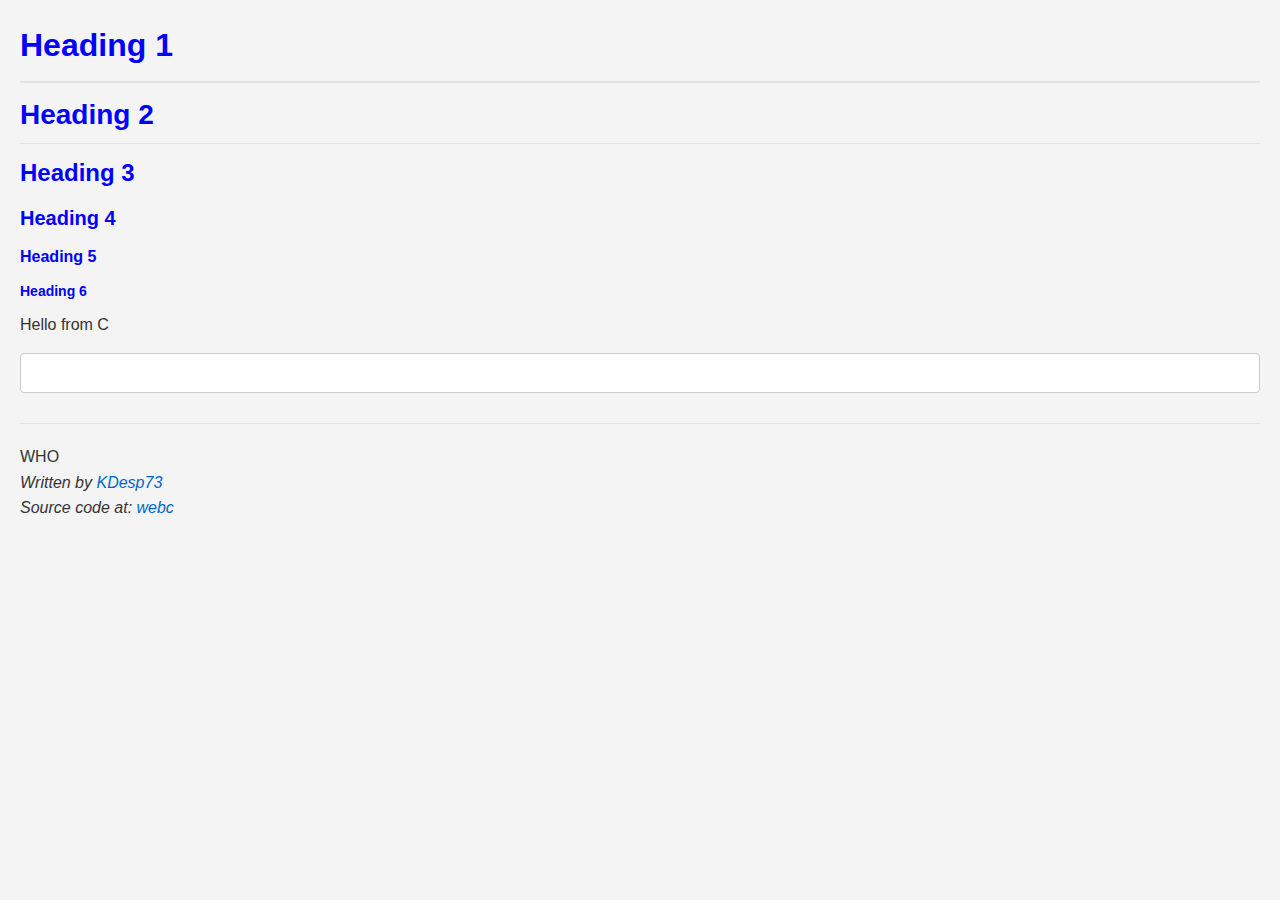
<file: index.html>
<!DOCTYPE html>
<html lang="en">
<head>
<meta charset="UTF-8">
<meta name="viewport" content="width=device-width, initial-scale=1.0">
<meta name="author" content="Konstantinos Despoinidis">
<link rel="stylesheet" href="./style.css">
<title>WebC</title>
</head>
<body>
<h1 style="color: blue;">Heading 1</h1>
<h2 style="color: blue;">Heading 2</h2>
<h3 style="color: blue;">Heading 3</h3>
<h4 style="color: blue;">Heading 4</h4>
<h5 style="color: blue;">Heading 5</h5>
<h6 style="color: blue;">Heading 6</h6>
<p>Hello from C</p>
<input style="color: red;">
<br>
<hr>
<abbt title="World Health Organization">WHO</abbt>
<address>
Written by 
<a href="https://github.com/KDesp73" target="_blank">KDesp73</a>
<br>
Source code at: 
<a href="https://github.com/KDesp73/webc" target="_blank">webc</a>
</address>
</body>
</html>
</file>
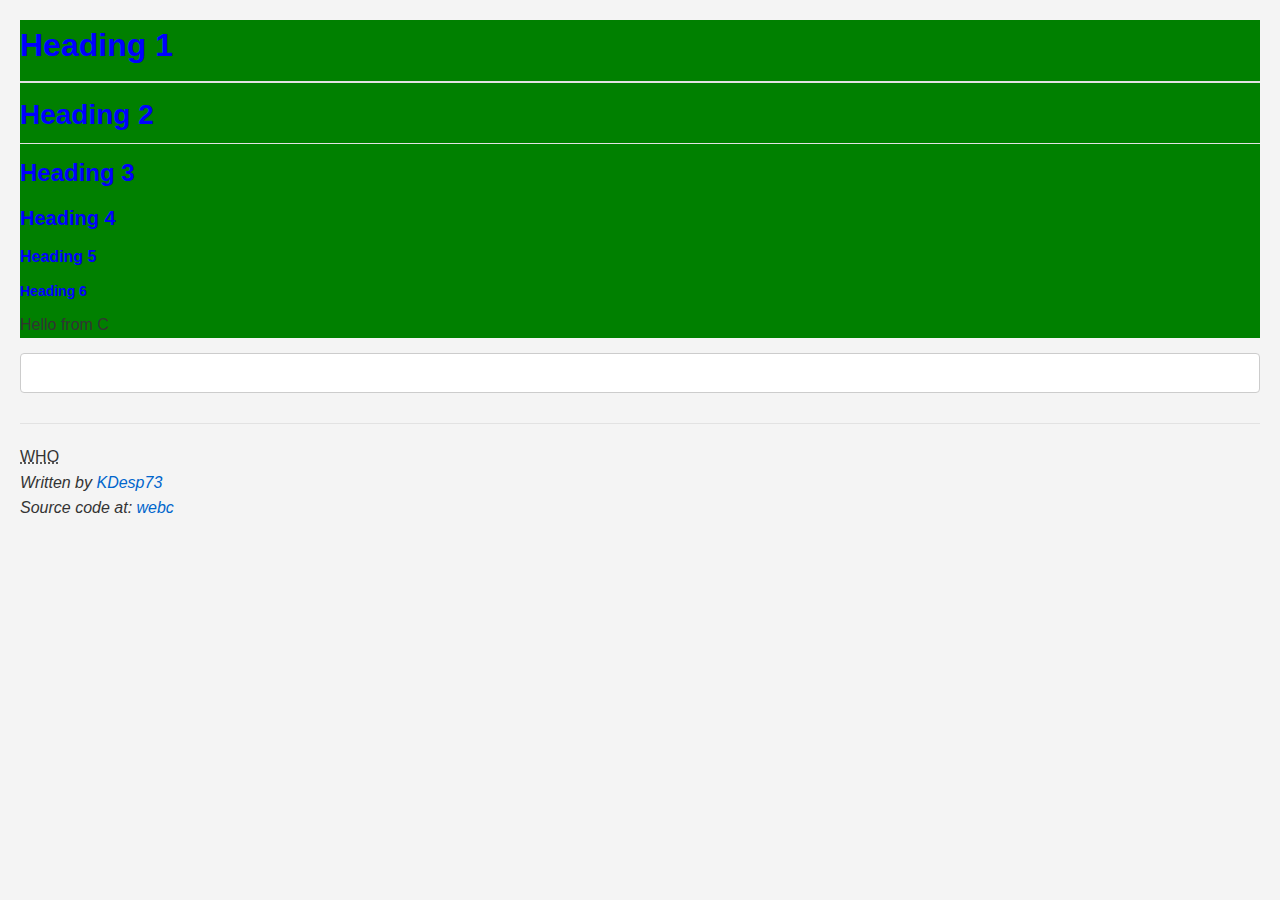
<file: docs/index.html>
<!DOCTYPE html>
<html lang="en">
<head>
<meta charset="UTF-8">
<meta name="viewport" content="width=device-width, initial-scale=1.0">
<meta name="author" content="Konstantinos Despoinidis">
<link rel="stylesheet" href="./style.css">
<title>WebC</title>
</head>
<body>
<div style="background-color: green;">
<h1 style="color: blue;">Heading 1</h1>
<h2 style="color: blue;">Heading 2</h2>
<h3 style="color: blue;">Heading 3</h3>
<h4 style="color: blue;">Heading 4</h4>
<h5 style="color: blue;">Heading 5</h5>
<h6 style="color: blue;">Heading 6</h6>
<p>Hello from C</p>
</div>
<input style="color: red;">
<br>
<hr>
<abbr title="World Health Organization">WHO</abbr>
<address>
Written by 
<a href="https://github.com/KDesp73" target="_blank">KDesp73</a>
<br>
Source code at: 
<a href="https://github.com/KDesp73/webc" target="_blank">webc</a>
</address>
</body>
</html>
</file>
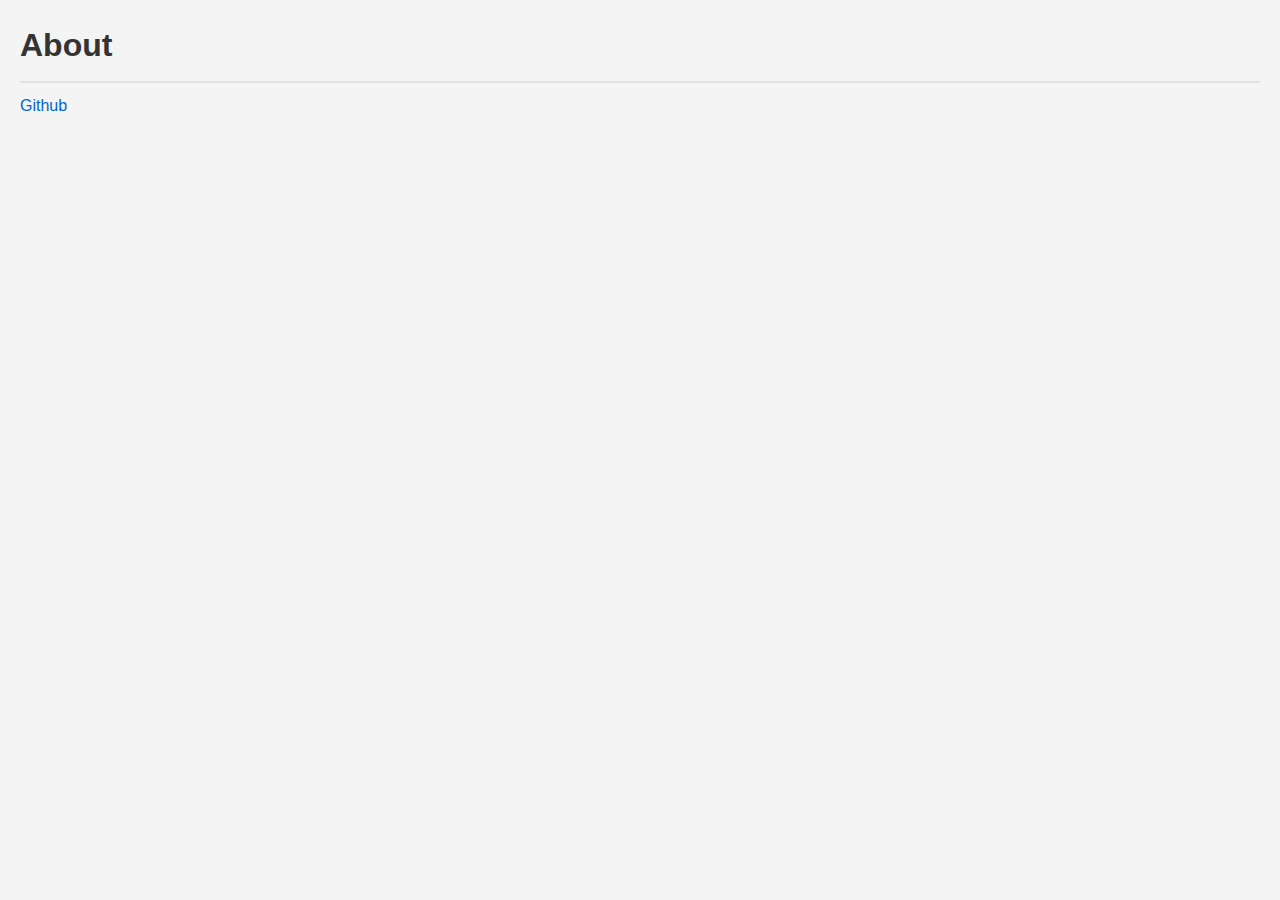
<file: site/about/index.html>
<!DOCTYPE html>
<html lang="en">
<head>
<meta charset="UTF-8">
<meta name="viewport" content="width=device-width, initial-scale=1.0">
<meta name="author" content="Konstantinos Despoinidis">
<link rel="stylesheet" href="../style.css">
<base href="https://www.github.com" target="_blank">
<title>About</title>
</head>
<body>
<h1>About</h1>
<a href="KDesp73">Github</a>
</body>
</file>
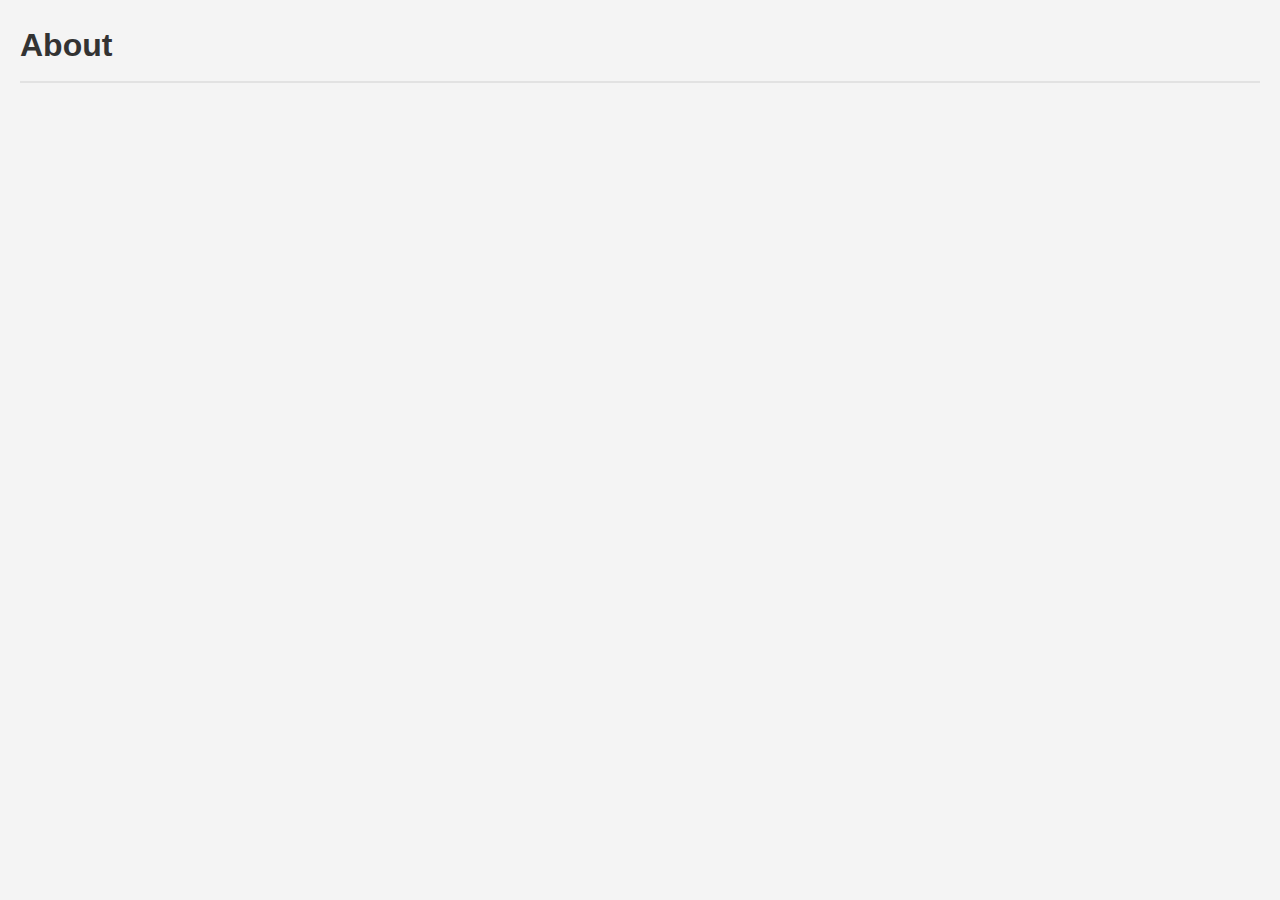
<file: site/about.html>
<!DOCTYPE html>
<html lang="en">
<head>
<meta charset="UTF-8">
<meta name="viewport" content="width=device-width, initial-scale=1.0">
<meta name="author" content="Konstantinos Despoinidis">
<link rel="stylesheet" href="./style.css">
<title>About</title>
</head>
<body>
<h1>About</h1>
</body>
</file>
<file: style.css>
/* Reset some basic elements */
body, h1, h2, h3, h4, h5, h6, p, blockquote, pre, dl, dd, ol, ul, figure, hr, fieldset, legend {
    margin: 0;
    padding: 0;
    border: 0;
}

body {
    font-family: Arial, sans-serif;
    line-height: 1.6;
    background-color: #f4f4f4;
    color: #333;
    padding: 20px;
}

/* General layout and spacing */
.container {
    max-width: 800px;
    margin: 0 auto;
    padding: 20px;
    background: white;
    box-shadow: 0 0 10px rgba(0, 0, 0, 0.1);
}

/* Headings */
h1, h2, h3, h4, h5, h6 {
    color: #333;
    margin-bottom: 10px;
}

h1 {
    font-size: 2em;
    border-bottom: 2px solid #e2e2e2;
    padding-bottom: 10px;
}

h2 {
    font-size: 1.75em;
    border-bottom: 1px solid #e2e2e2;
    padding-bottom: 5px;
}

h3 {
    font-size: 1.5em;
}

h4 {
    font-size: 1.25em;
}

h5 {
    font-size: 1em;
}

h6 {
    font-size: 0.875em;
}

/* Paragraphs */
p {
    margin-bottom: 15px;
}

/* Links */
a {
    color: #0066cc;
    text-decoration: none;
}

a:hover {
    text-decoration: underline;
}

/* Lists */
ul, ol {
    margin: 20px 0;
    padding-left: 40px;
}

ul li, ol li {
    margin-bottom: 10px;
}

/* Blockquote */
blockquote {
    margin: 20px 0;
    padding: 10px 20px;
    background: #f9f9f9;
    border-left: 5px solid #ccc;
}

blockquote p {
    margin: 0;
    font-style: italic;
}

/* Code */
code {
    font-family: 'Courier New', Courier, monospace;
    background: #f4f4f4;
    padding: 2px 4px;
    border-radius: 3px;
}

/* Tables */
table {
    width: 100%;
    border-collapse: collapse;
    margin-bottom: 20px;
}

table, th, td {
    border: 1px solid #e2e2e2;
}

th, td {
    padding: 10px;
    text-align: left;
}

th {
    background: #f4f4f4;
}

/* Forms */
input, textarea, select, button {
    font-family: inherit;
    font-size: inherit;
    margin-bottom: 10px;
}

input, textarea, select {
    width: 100%;
    padding: 10px;
    border: 1px solid #ccc;
    border-radius: 4px;
    box-sizing: border-box;
}

button {
    background: #0066cc;
    color: white;
    padding: 10px 20px;
    border: none;
    border-radius: 4px;
    cursor: pointer;
}

button:hover {
    background: #005bb5;
}

/* Images */
img {
    max-width: 100%;
    height: auto;
    display: block;
    margin: 10px 0;
}

/* HR */
hr {
    border: 0;
    border-top: 1px solid #e2e2e2;
    margin: 20px 0;
}

/* Utility classes */
.text-center {
    text-align: center;
}

.text-right {
    text-align: right;
}

.text-left {
    text-align: left;
}

.mt-20 {
    margin-top: 20px;
}

.mb-20 {
    margin-bottom: 20px;
}

.pt-20 {
    padding-top: 20px;
}

.pb-20 {
    padding-bottom: 20px;
}
</file>
<file: docs/style.css>
/* Reset some basic elements */
body, h1, h2, h3, h4, h5, h6, p, blockquote, pre, dl, dd, ol, ul, figure, hr, fieldset, legend {
    margin: 0;
    padding: 0;
    border: 0;
}

body {
    font-family: Arial, sans-serif;
    line-height: 1.6;
    background-color: #f4f4f4;
    color: #333;
    padding: 20px;
}

/* General layout and spacing */
.container {
    max-width: 800px;
    margin: 0 auto;
    padding: 20px;
    background: white;
    box-shadow: 0 0 10px rgba(0, 0, 0, 0.1);
}

/* Headings */
h1, h2, h3, h4, h5, h6 {
    color: #333;
    margin-bottom: 10px;
}

h1 {
    font-size: 2em;
    border-bottom: 2px solid #e2e2e2;
    padding-bottom: 10px;
}

h2 {
    font-size: 1.75em;
    border-bottom: 1px solid #e2e2e2;
    padding-bottom: 5px;
}

h3 {
    font-size: 1.5em;
}

h4 {
    font-size: 1.25em;
}

h5 {
    font-size: 1em;
}

h6 {
    font-size: 0.875em;
}

/* Paragraphs */
p {
    margin-bottom: 15px;
}

/* Links */
a {
    color: #0066cc;
    text-decoration: none;
}

a:hover {
    text-decoration: underline;
}

/* Lists */
ul, ol {
    margin: 20px 0;
    padding-left: 40px;
}

ul li, ol li {
    margin-bottom: 10px;
}

/* Blockquote */
blockquote {
    margin: 20px 0;
    padding: 10px 20px;
    background: #f9f9f9;
    border-left: 5px solid #ccc;
}

blockquote p {
    margin: 0;
    font-style: italic;
}

/* Code */
code {
    font-family: 'Courier New', Courier, monospace;
    background: #f4f4f4;
    padding: 2px 4px;
    border-radius: 3px;
}

/* Tables */
table {
    width: 100%;
    border-collapse: collapse;
    margin-bottom: 20px;
}

table, th, td {
    border: 1px solid #e2e2e2;
}

th, td {
    padding: 10px;
    text-align: left;
}

th {
    background: #f4f4f4;
}

/* Forms */
input, textarea, select, button {
    font-family: inherit;
    font-size: inherit;
    margin-bottom: 10px;
}

input, textarea, select {
    width: 100%;
    padding: 10px;
    border: 1px solid #ccc;
    border-radius: 4px;
    box-sizing: border-box;
}

button {
    background: #0066cc;
    color: white;
    padding: 10px 20px;
    border: none;
    border-radius: 4px;
    cursor: pointer;
}

button:hover {
    background: #005bb5;
}

/* Images */
img {
    max-width: 100%;
    height: auto;
    display: block;
    margin: 10px 0;
}

/* HR */
hr {
    border: 0;
    border-top: 1px solid #e2e2e2;
    margin: 20px 0;
}

/* Utility classes */
.text-center {
    text-align: center;
}

.text-right {
    text-align: right;
}

.text-left {
    text-align: left;
}

.mt-20 {
    margin-top: 20px;
}

.mb-20 {
    margin-bottom: 20px;
}

.pt-20 {
    padding-top: 20px;
}

.pb-20 {
    padding-bottom: 20px;
}
</file>
<file: site/style.css>
/* Reset some basic elements */
body, h1, h2, h3, h4, h5, h6, p, blockquote, pre, dl, dd, ol, ul, figure, hr, fieldset, legend {
    margin: 0;
    padding: 0;
    border: 0;
}

body {
    font-family: Arial, sans-serif;
    line-height: 1.6;
    background-color: #f4f4f4;
    color: #333;
    padding: 20px;
}

/* General layout and spacing */
.container {
    max-width: 800px;
    margin: 0 auto;
    padding: 20px;
    background: white;
    box-shadow: 0 0 10px rgba(0, 0, 0, 0.1);
}

/* Headings */
h1, h2, h3, h4, h5, h6 {
    color: #333;
    margin-bottom: 10px;
}

h1 {
    font-size: 2em;
    border-bottom: 2px solid #e2e2e2;
    padding-bottom: 10px;
}

h2 {
    font-size: 1.75em;
    border-bottom: 1px solid #e2e2e2;
    padding-bottom: 5px;
}

h3 {
    font-size: 1.5em;
}

h4 {
    font-size: 1.25em;
}

h5 {
    font-size: 1em;
}

h6 {
    font-size: 0.875em;
}

/* Paragraphs */
p {
    margin-bottom: 15px;
}

/* Links */
a {
    color: #0066cc;
    text-decoration: none;
}

a:hover {
    text-decoration: underline;
}

/* Lists */
ul, ol {
    margin: 20px 0;
    padding-left: 40px;
}

ul li, ol li {
    margin-bottom: 10px;
}

/* Blockquote */
blockquote {
    margin: 20px 0;
    padding: 10px 20px;
    background: #f9f9f9;
    border-left: 5px solid #ccc;
}

blockquote p {
    margin: 0;
    font-style: italic;
}

/* Code */
code {
    font-family: 'Courier New', Courier, monospace;
    background: #f4f4f4;
    padding: 2px 4px;
    border-radius: 3px;
}

/* Tables */
table {
    width: 100%;
    border-collapse: collapse;
    margin-bottom: 20px;
}

table, th, td {
    border: 1px solid #e2e2e2;
}

th, td {
    padding: 10px;
    text-align: left;
}

th {
    background: #f4f4f4;
}

/* Forms */
input, textarea, select, button {
    font-family: inherit;
    font-size: inherit;
    margin-bottom: 10px;
}

input, textarea, select {
    width: 100%;
    padding: 10px;
    border: 1px solid #ccc;
    border-radius: 4px;
    box-sizing: border-box;
}

button {
    background: #0066cc;
    color: white;
    padding: 10px 20px;
    border: none;
    border-radius: 4px;
    cursor: pointer;
}

button:hover {
    background: #005bb5;
}

/* Images */
img {
    max-width: 100%;
    height: auto;
    display: block;
    margin: 10px 0;
}

/* HR */
hr {
    border: 0;
    border-top: 1px solid #e2e2e2;
    margin: 20px 0;
}

/* Utility classes */
.text-center {
    text-align: center;
}

.text-right {
    text-align: right;
}

.text-left {
    text-align: left;
}

.mt-20 {
    margin-top: 20px;
}

.mb-20 {
    margin-bottom: 20px;
}

.pt-20 {
    padding-top: 20px;
}

.pb-20 {
    padding-bottom: 20px;
}
</file>
